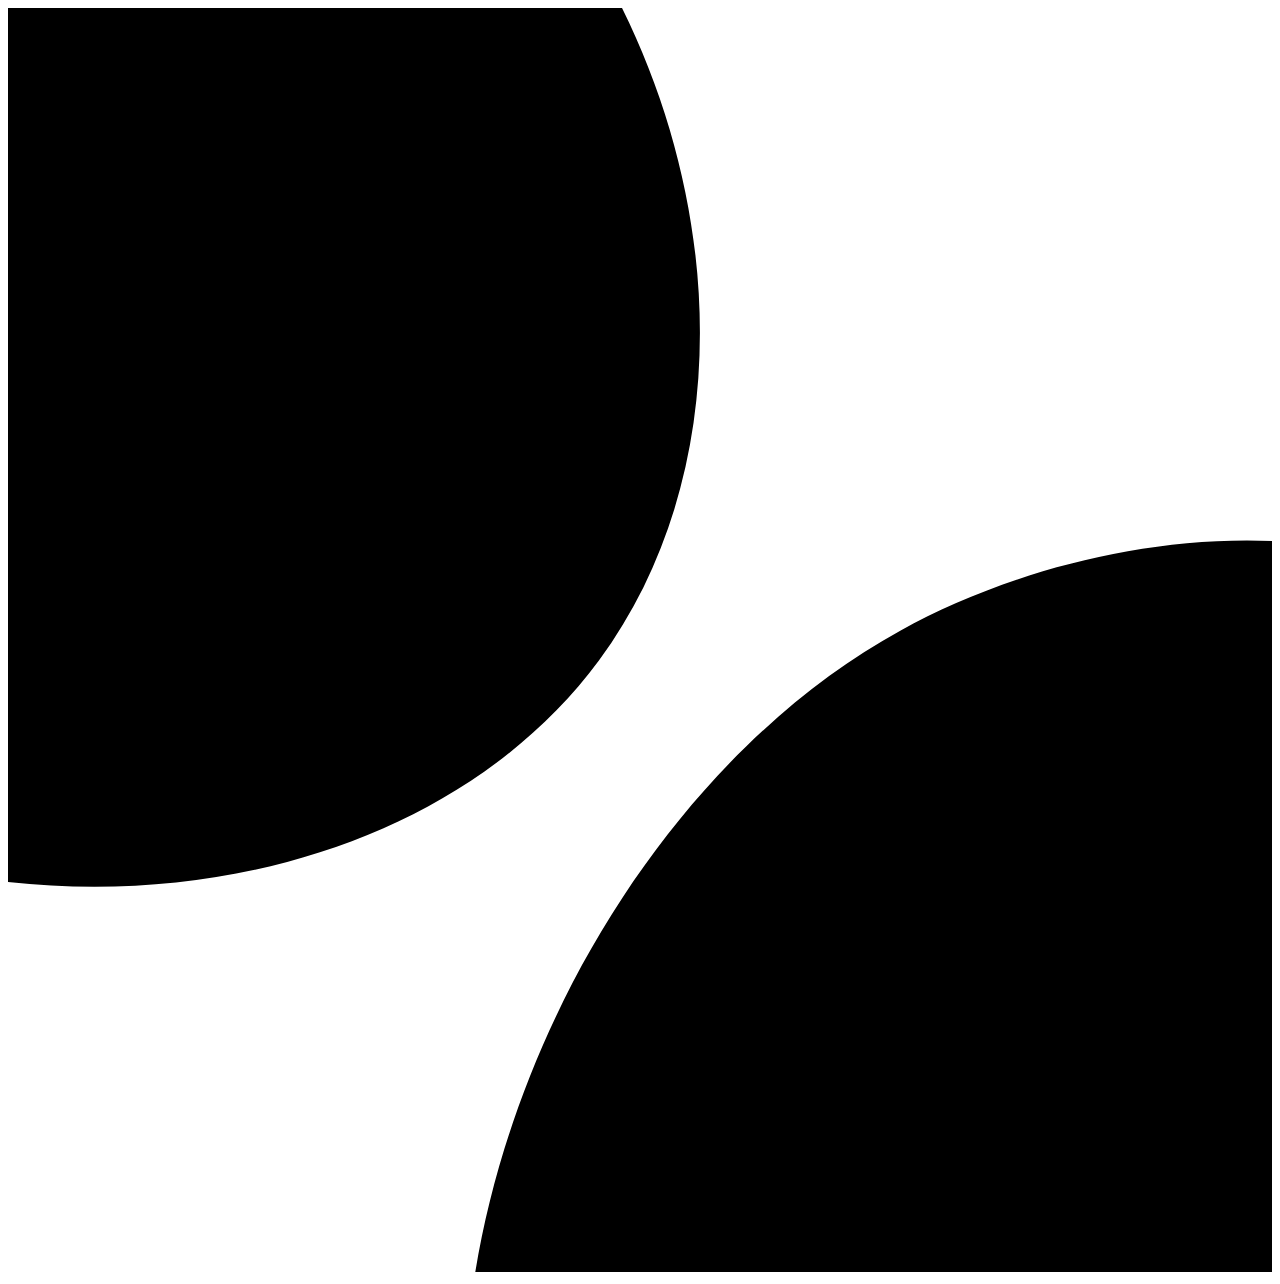
<file: src/index.html>
<!DOCTYPE html>
<html lang="en">
  <head>
    <meta charset="utf-8" />
    <title>Shift Controller Project</title>
    <base href="/" />
    <meta name="viewport" content="width=device-width, initial-scale=1" />
    <link rel="icon" type="image/x-icon" href="favicon.ico" />
  </head>

  <body>
    <app-root></app-root>
    <svg preserveAspectRatio="xMidYMid slice" viewBox="10 10 80 80">
      <path
        class="out-top"
        d="M37-5C25.1-14.7,5.7-19.1-9.2-10-28.5,1.8-32.7,31.1-19.8,49c15.5,21.5,52.6,22,67.2,2.3C59.4,35,53.7,8.5,37-5Z"
      />
      <path
        class="in-top"
        d="M20.6,4.1C11.6,1.5-1.9,2.5-8,11.2-16.3,23.1-8.2,45.6,7.4,50S42.1,38.9,41,24.5C40.2,14.1,29.4,6.6,20.6,4.1Z"
      />
      <path
        class="out-bottom"
        d="M105.9,48.6c-12.4-8.2-29.3-4.8-39.4.8-23.4,12.8-37.7,51.9-19.1,74.1s63.9,15.3,76-5.6c7.6-13.3,1.8-31.1-2.3-43.8C117.6,63.3,114.7,54.3,105.9,48.6Z"
      />
      <path
        class="in-bottom"
        d="M102,67.1c-9.6-6.1-22-3.1-29.5,2-15.4,10.7-19.6,37.5-7.6,47.8s35.9,3.9,44.5-12.5C115.5,92.6,113.9,74.6,102,67.1Z"
      />
    </svg>
  </body>
</html>
</file>
